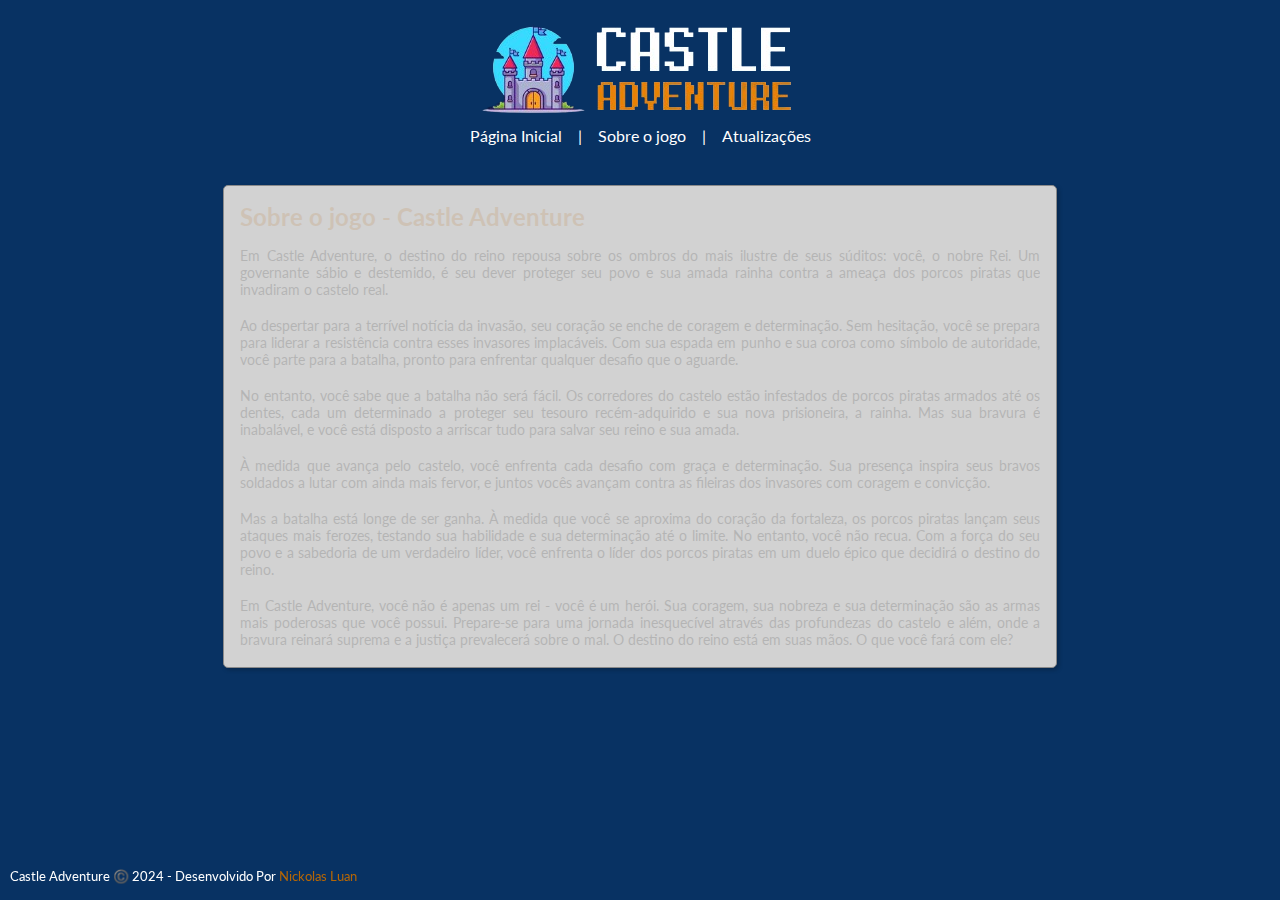
<file: pages/about.html>
<!DOCTYPE html>
<html lang="en">
<head>
    <meta charset="UTF-8">
    <meta name="viewport" content="width=device-width, initial-scale=1.0">
    <link rel="stylesheet" href="../css/style.css">
    <link rel="shortcut icon" href="../assets/favicon.png" type="image/x-icon">
    <link href="https://fonts.googleapis.com/css2?family=Lato:ital,wght@0,100;0,300;0,400;0,700;0,900;1,100;1,300;1,400;1,700;1,900&display=swap" rel="stylesheet">
    <title>Sobre o jogo</title>
</head>
<body>
    <header>
        <div class="logo">
            <a href="../index.html">
                <img src="../assets/logo.png">
            </a>
        </div>
        <nav class="navigation-menu">
            <ul>
                <li><a href="../index.html">Página Inicial</a></li>|
                <li><a href="about.html">Sobre o jogo</a></li>|
                <li><a href="updates.html">Atualizações</a></li>
            </ul>
        </nav>
    </header>

    <div class="generic-container">
        <div class="content">
            <div class="loading">
                <div class="loader"></div> 
            </div>
            <div class="about-message" style="display: none;">
                <div class="about-title">
                    <h2>Sobre o jogo - Castle Adventure </h2>
                </div>
                <p>Em Castle Adventure, o destino do reino repousa sobre os ombros do mais ilustre de seus súditos: você, o nobre Rei. Um governante sábio e destemido, é seu dever proteger seu povo e sua amada rainha contra a ameaça dos porcos piratas que invadiram o castelo real.</p><br>
                <p>Ao despertar para a terrível notícia da invasão, seu coração se enche de coragem e determinação. Sem hesitação, você se prepara para liderar a resistência contra esses invasores implacáveis. Com sua espada em punho e sua coroa como símbolo de autoridade, você parte para a batalha, pronto para enfrentar qualquer desafio que o aguarde.</p><br>
                <p>No entanto, você sabe que a batalha não será fácil. Os corredores do castelo estão infestados de porcos piratas armados até os dentes, cada um determinado a proteger seu tesouro recém-adquirido e sua nova prisioneira, a rainha. Mas sua bravura é inabalável, e você está disposto a arriscar tudo para salvar seu reino e sua amada.</p><br>
                <p>À medida que avança pelo castelo, você enfrenta cada desafio com graça e determinação. Sua presença inspira seus bravos soldados a lutar com ainda mais fervor, e juntos vocês avançam contra as fileiras dos invasores com coragem e convicção.</p><br>
                <p>Mas a batalha está longe de ser ganha. À medida que você se aproxima do coração da fortaleza, os porcos piratas lançam seus ataques mais ferozes, testando sua habilidade e sua determinação até o limite. No entanto, você não recua. Com a força do seu povo e a sabedoria de um verdadeiro líder, você enfrenta o líder dos porcos piratas em um duelo épico que decidirá o destino do reino.</p><br>
                <p>Em Castle Adventure, você não é apenas um rei - você é um herói. Sua coragem, sua nobreza e sua determinação são as armas mais poderosas que você possui. Prepare-se para uma jornada inesquecível através das profundezas do castelo e além, onde a bravura reinará suprema e a justiça prevalecerá sobre o mal. O destino do reino está em suas mãos. O que você fará com ele?</p><br>
            </div>
        </div>
    </div>
    <script src="https://code.jquery.com/jquery-3.6.0.min.js"></script>
    <script src="../scriptsPage/script.js"></script>

    <footer class="main-footer">
        <span>Castle Adventure ©️ 2024 - Desenvolvido Por <a href="https://www.linkedin.com/in/nickolas-luan27/" target="_blank"> Nickolas Luan</a></span>
    </footer>
</body>
</html>
</file>
<file: css/style.css>
* {
    padding: 0;
    margin: 0;
}

:root {
    --main-bg-color:#083263;
    --main-font: 'Lato';
    --second-color: #b66604;
}

body {
    background-color: var(--main-bg-color);
    font-family: var(--main-font);
}

img {
    image-rendering: -webkit-optimize-contrast;
}

header {
    display: flex;
    align-items: center;
    justify-content: center;
    margin-bottom: 1.5em;
    margin-top: 1em;
    flex-direction: column;
}

.content-main {
    display: flex;
    align-items: center;
    justify-content: center;
    flex-direction: column;
}

.game-box {
    background-color: rgb(0, 0, 0);
    border-radius: 10px;
    border: 1px solid rgb(145, 142, 142);
}

iframe {
    border: none;
    border-radius: 10px;
}

.control-info {
    padding: 1em;
    margin: 1em;
    display: flex;
    background-color: rgb(46, 46, 46);
    border: 1px solid rgb(107, 107, 107);
    box-shadow: 2px 2px 4px rgba(0, 0, 0, 0.232);
    justify-content: center;
    align-items: center;
    gap: 5em;
}

.character-control {
    color: #FFF;
    text-align: center;
}

.navigation-menu ul {
    display: flex;
    gap: 1em;
    list-style: none;
}

.navigation-menu {
    color: #FFF;
}

.navigation-menu a {
    color: #FFF;
    text-decoration: none;
}

/* Página de informações do Jogo - CSS */


.generic-container{
    display: flex;
    justify-content: center;
    align-items: center;
}

.about-message {
    margin-top: 1em;
}

.about-message p {
    text-align: justify;
    font-size: .9em;
}

.content {
    background-color: rgb(210, 210, 210);
    border: 1px solid rgb(138 138 138);
    box-shadow: 2px 2px 4px rgba(0, 0, 0, 0.232);
    color: #000000;
    border-radius: 5px;
    padding-left: 1em;
    padding-right: 1em;
    margin: 1em;
    width: 800px;
}

.about-title {
    margin-bottom: 1em;
    color: var(--second-color);
}

.loading {
    display: flex;
    justify-content: center;
}

.loader {
    border: 4px solid #f3f3f3; 
    border-top: 4px solid var(--second-color); 
    border-radius: 50%; 
    width: 30px;
    height: 30px;
    animation: spin 1s linear infinite; 
}

@keyframes spin {
    0% { transform: rotate(0deg); }
    100% { transform: rotate(360deg); };
}

/* Página de atualizações - CSS */

.updates-container {
    display: flex;
    justify-content: center;
}

.updates-content {
    border: 1px solid red;
    width: 800px;
}

.update-information {
    margin-top: 1em;
    margin-bottom: 1em;
    font-size: .9em;
}
.card-update{
    border: 1px solid rgb(165, 163, 163);
    border-radius: 5px;
    display: flex;
    flex-direction: column;
    margin-bottom: 1em;
    padding: 0.5em;
}

.update-title {
    font-weight: bold;
    color: var(--second-color);
}

.update-date, .update-link-modal {
    font-size: .8em;
    line-height: 2em;
}

.update-link-modal {
    text-decoration: none;
    color: #626262;
}

footer {
    position: fixed;
    bottom: 0;
    left: 10px;
    text-align: right;
    margin-right: 1em;
    margin-bottom: 1em;
}

.main-footer span {
    color: #FFF;
    font-size: 13px;
}

.main-footer a {
    text-decoration: none;
    color: var(--second-color);
}
</file>
